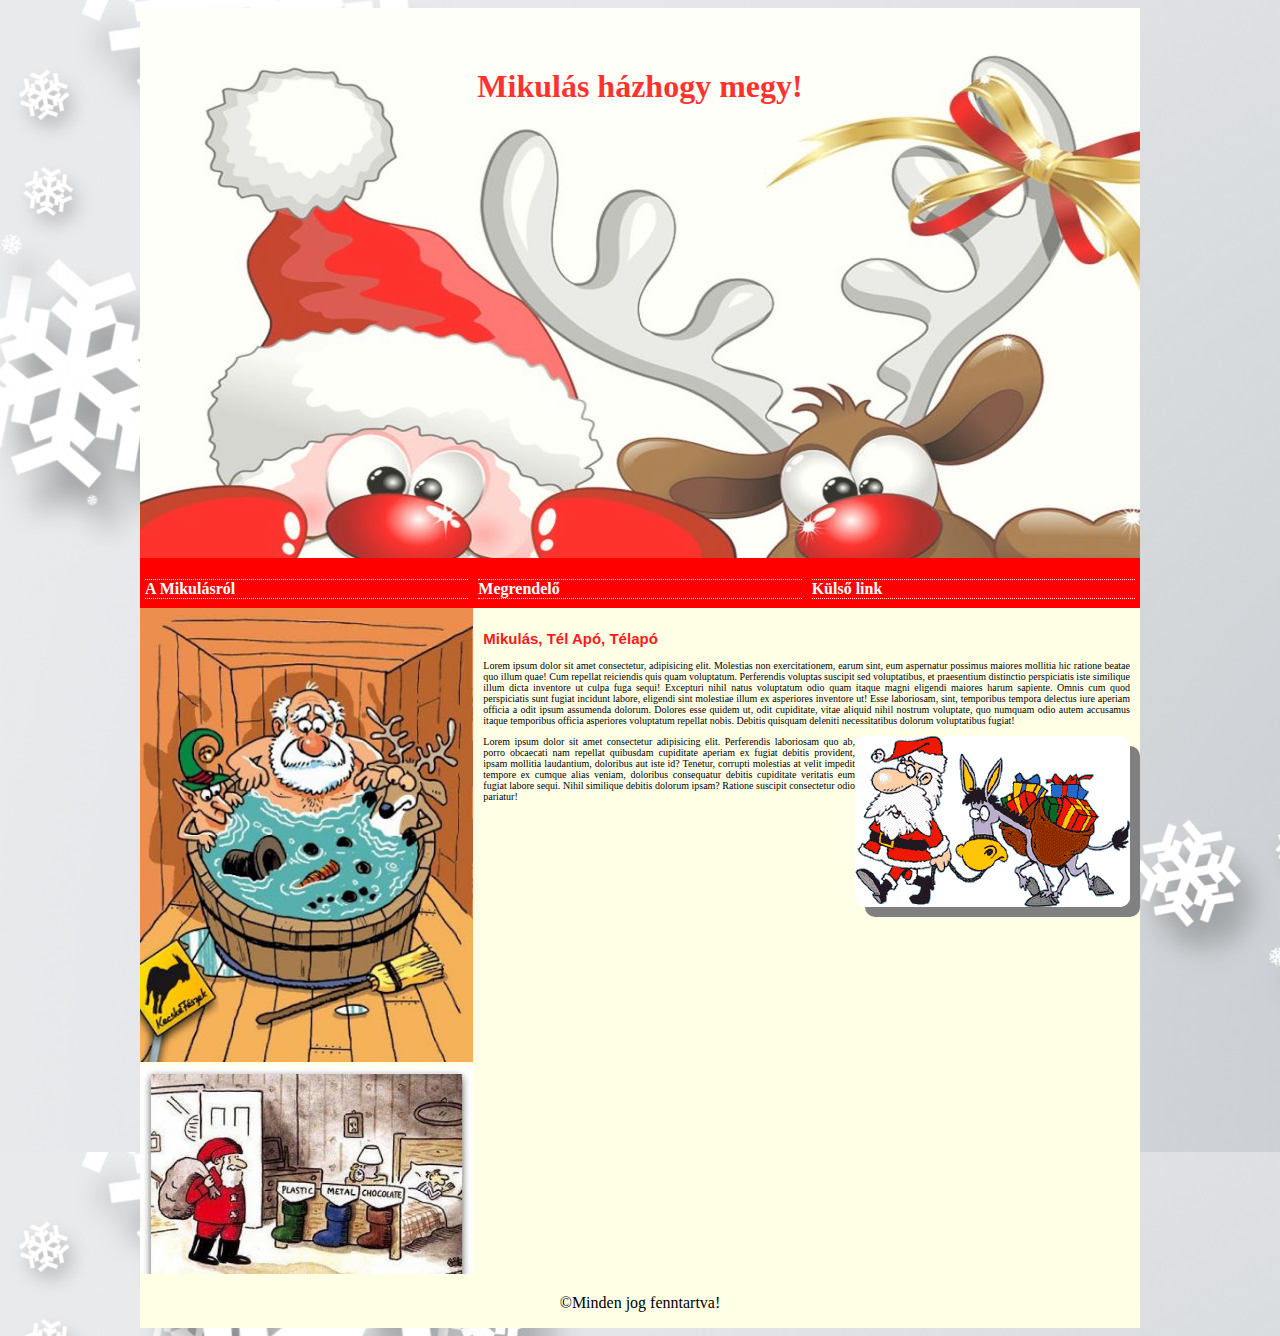
<file: index.html>
<!DOCTYPE html>
<html lang="hu">

<head>
    <meta charset="UTF-8">
    <meta http-equiv="X-UA-Compatible" content="IE=edge">
    <meta name="viewport" content="width=device-width, initial-scale=1.0">
    <meta name="description" content="Mikulás">
    <meta name="keywords" content="Mikulás">
    <meta name="author" content="Dreilinger Vanessza Maja">
    <link rel="stylesheet" href="stiluslap.css">
    <title>Dreilinger Vanessza Maja</title>
</head>

<body>
    <main>
        <header>
            <h1>Mikulás házhogy megy!</h1>
        </header>
        <nav>
            <ul>
                <li><a href="index.html">A Mikulásról</a></li>
                <li><a href="urlap.html">Megrendelő</a></li>
                <li><a href="#">Külső link</a></li>
            </ul>
        </nav>
        <aside>
            <div class="kep"><img src="kepek/mik1.jpg" alt="kép1"></div>
            <div class="kep"><img src="kepek/mik2.jpg" alt="kép2"></div>
        </aside>
        <article>
            <h2>Mikulás, Tél Apó, Télapó</h2>
            <p>Lorem ipsum dolor sit amet consectetur, adipisicing elit. Molestias non exercitationem, earum sint, eum
                aspernatur possimus maiores mollitia hic ratione beatae quo illum quae! Cum repellat reiciendis quis
                quam voluptatum.
                Perferendis voluptas suscipit sed voluptatibus, et praesentium distinctio perspiciatis iste similique
                illum dicta inventore ut culpa fuga sequi! Excepturi nihil natus voluptatum odio quam itaque magni
                eligendi maiores harum sapiente.
                Omnis cum quod perspiciatis sunt fugiat incidunt labore, eligendi sint molestiae illum ex asperiores
                inventore ut! Esse laboriosam, sint, temporibus tempora delectus iure aperiam officia a odit ipsum
                assumenda dolorum.
                Dolores esse quidem ut, odit cupiditate, vitae aliquid nihil nostrum voluptate, quo numquam odio autem
                accusamus itaque temporibus officia asperiores voluptatum repellat nobis. Debitis quisquam deleniti
                necessitatibus dolorum voluptatibus fugiat!</p>
                <img src="kepek/mik3.png" alt="kep3">
            <p>Lorem ipsum dolor sit amet consectetur adipisicing elit. Perferendis laboriosam quo ab, porro obcaecati
                nam repellat quibusdam cupiditate aperiam ex fugiat debitis provident, ipsam mollitia laudantium,
                doloribus aut iste id?
                Tenetur, corrupti molestias at velit impedit tempore ex cumque alias veniam, doloribus consequatur
                debitis cupiditate veritatis eum fugiat labore sequi. Nihil similique debitis dolorum ipsam? Ratione
                suscipit consectetur odio pariatur!</p>
        </article>
        <footer>
            <p>©Minden jog fenntartva!</p>
        </footer>
    </main>

</body>

</html>
</file>
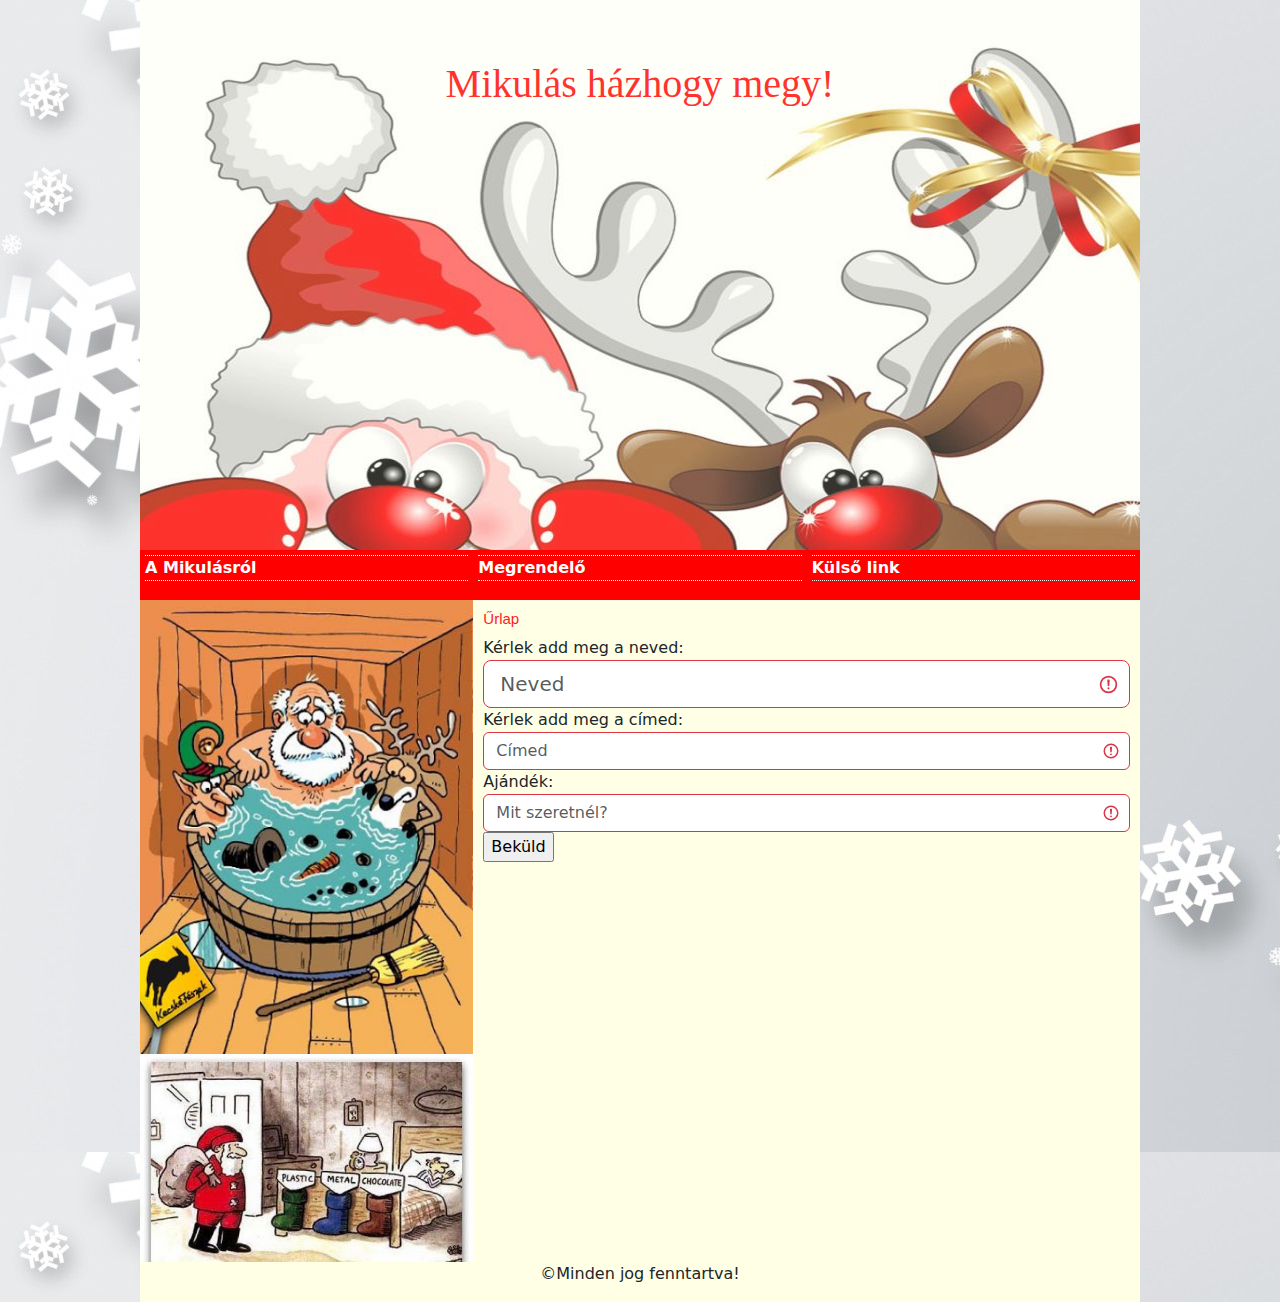
<file: urlap.html>
<!DOCTYPE html>
<html lang="hu">

<head>
    <meta charset="UTF-8">
    <meta http-equiv="X-UA-Compatible" content="IE=edge">
    <meta name="viewport" content="width=device-width, initial-scale=1.0">
    <meta name="description" content="Mikulás">
    <meta name="keywords" content="Mikulás">
    <meta name="author" content="Dreilinger Vanessza Maja">
    <!-- Latest compiled and minified CSS -->
    <link href="https://cdn.jsdelivr.net/npm/bootstrap@5.2.3/dist/css/bootstrap.min.css" rel="stylesheet">

    <!-- Latest compiled JavaScript -->
    <script src="https://cdn.jsdelivr.net/npm/bootstrap@5.2.3/dist/js/bootstrap.bundle.min.js"></script>
    <link rel="stylesheet" href="stiluslap.css">

    <title>Dreilinger Vanessza Maja</title>
</head>

<body>
    <main>
        <header>
            <h1>Mikulás házhogy megy!</h1>
        </header>
        <nav>
            <ul>
                <li><a href="index.html">A Mikulásról</a></li>
                <li><a href="urlap.html">Megrendelő</a></li>
                <li><a href="#">Külső link</a></li>
            </ul>
        </nav>
        <aside>
            <div class="kep"><img src="kepek/mik1.jpg" alt="kép1"></div>
            <div class="kep"><img src="kepek/mik2.jpg" alt="kép2"></div>
        </aside>
        <article>
            <h2>Űrlap</h2>
            <form action="feldolgoz.php" method="post" class="was-validated">
            <fieldset>
                <div class="resz input-group-lg">
                    <label for="nev">Kérlek add meg a neved: </label>
                    <input class="form-control" type="text" id="nev" name="nev" placeholder="Neved" required>
                </div>

                <div class="resz">
                    <label for="cim">Kérlek add meg a címed: </label>
                    <input class="form-control" type="text" id="cim" name="cim" placeholder="Címed" required>
                </div>

                <div class="resz">
                    <label for="ajandek">Ajándék: </label>
                    <input class="form-control" type="text" id="ajandek" name="ajandek" placeholder="Mit szeretnél?" required>
                </div>
                <div><div class="resz">
                    <input type="submit" value="Beküld">
                </div></div>
            </fieldset>
            </form>

        </article>
        <footer>
            <p>©Minden jog fenntartva!</p>
        </footer>
    </main>

</body>

</html>
</file>
<file: stiluslap.css>
* {
    box-sizing: border-box;
}
aside img{
    width: 100%;
}
main {
    margin: auto;
    max-width: 1000px;
    width: 80%;
    display: grid;
    grid-template-columns: 1fr 2fr;
    grid-template-areas: 
    "h h"
    "n n"
    "as a"
    "f f";
    background-color: rgb(255,255,230);
}
header {
    grid-area: h;
    opacity: 0.8;
    background-image: url(kepek/fejlec.jpg);
    height: 550px;
    color: red;
    font-weight: bold;
    font-family: cursive;
    text-align: center;    
}
header h1 {
    margin-top: 60px;
}
nav {
    grid-area: n;
    background-color: red;
    height: 50px;
}
nav ul {
    display: grid;
    grid-template-columns: 1fr 1fr 1fr;
    list-style-type: none;
    padding-left: 0px;
}
nav li {
    border-top: 1px dotted white;
    border-bottom: 1px dotted white;
    margin: 5px;
}
nav li:hover {
    background-color: green;
}
nav ul a {
    text-decoration: none;
    color: white;
    font-weight: bold;
}
aside {
    grid-area: as;
}
article {
    grid-area: a;
    text-align: justify;
    padding: 10px;
    
}
article p {
    font-size: 10px;
}
article h2 {
    font-size: 15px;
    color: #ff1a1a;
    font-family: "Trebuchet MS", Helvetica, sans-serif;

}
article img {
    float: right;
    border-radius: 10px;
    box-shadow: 10px 10px grey;
}
footer {
    grid-area: f;
    text-align: center;
}

@media screen and (max-width: 700px) {
    main {
        grid-template-columns: 1fr;
        grid-template-areas: 
        "h"
        "n"
        "a"
        "as"
        "f";
    }
    aside {
        display: grid;
        grid-template-columns: 1fr;
        
    }
  }
  body {
    background-image: url(kepek/hatter.jpg);
  }
</file>
